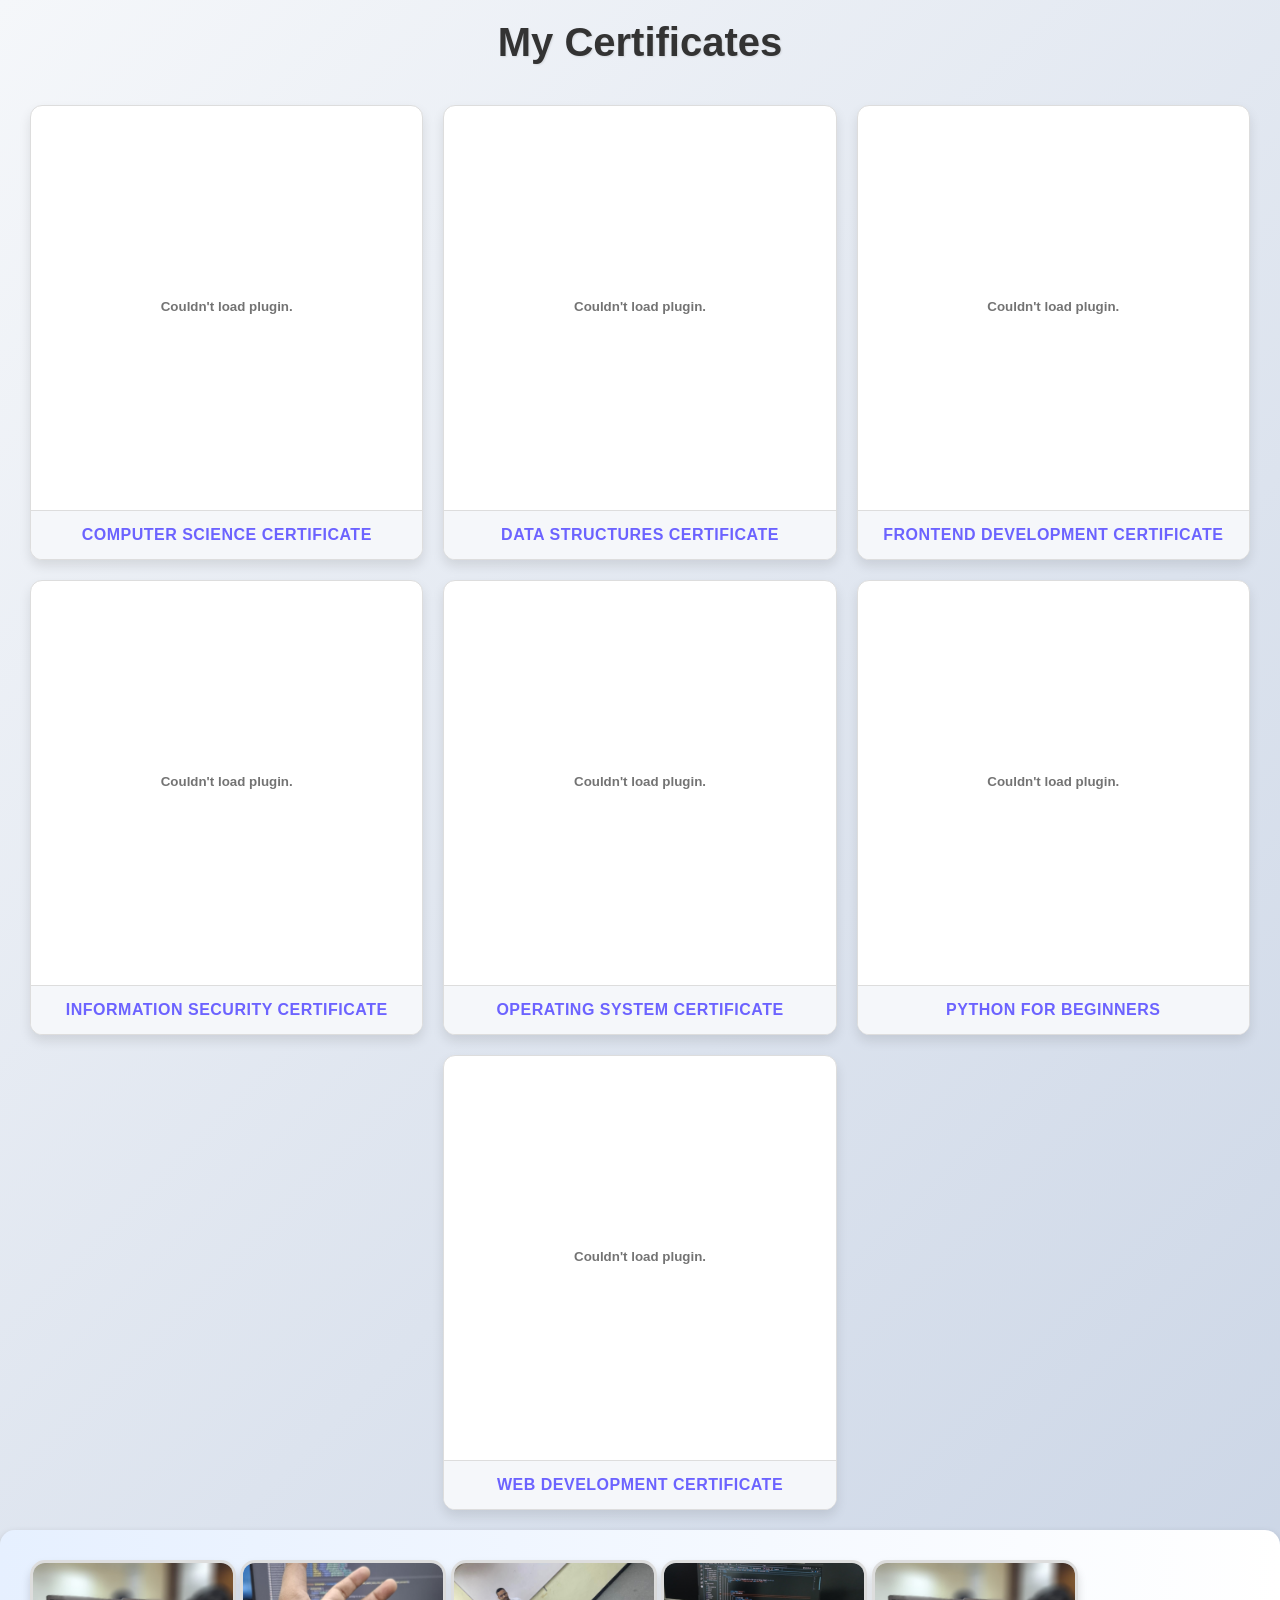
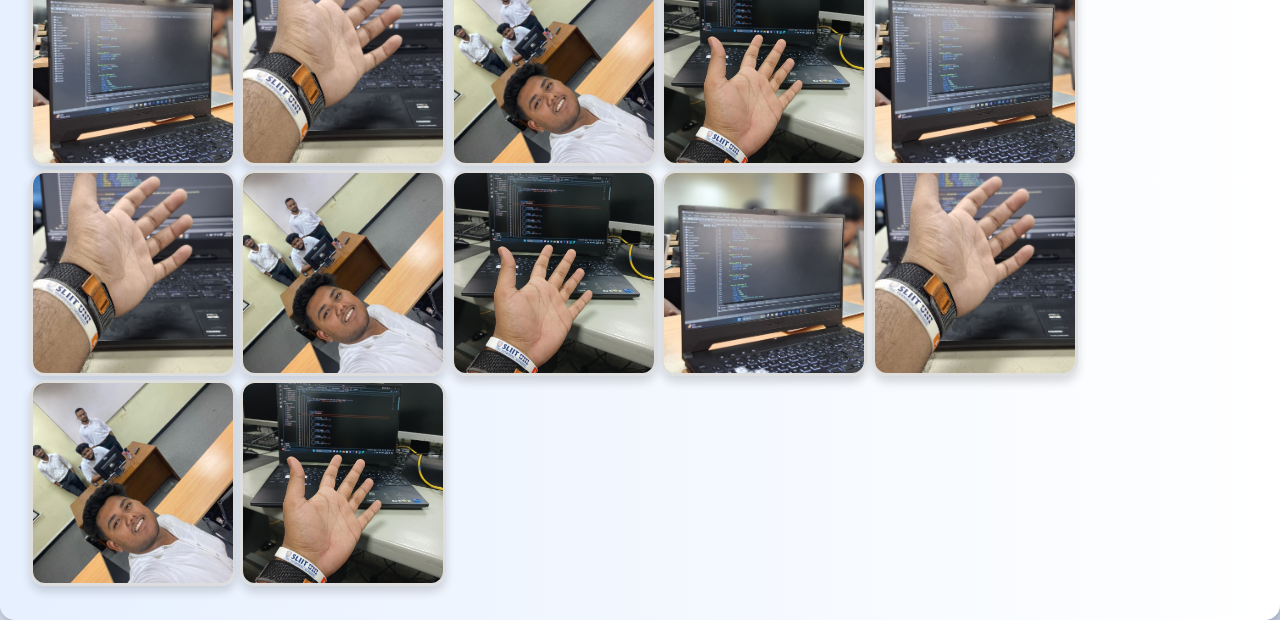
<file: html/certificates.html>
<!DOCTYPE html>
<html lang="en">

<head>
    <meta charset="utf-8">
    <meta name="viewport" content="width=device-width, initial-scale=1.0">
    <title>Resume</title>
    <style>
        /* General Styles */
        
        body {
            font-family: 'Segoe UI', Tahoma, Geneva, Verdana, sans-serif;
            margin: 0;
            padding: 0;
            background: linear-gradient(135deg, #f5f7fa, #c3cfe2);
            color: #333;
        }
        
        h1 {
            text-align: center;
            margin: 20px 0;
            font-size: 2.5rem;
            color: #333;
            text-shadow: 1px 1px 2px rgba(0, 0, 0, 0.1);
        }
        
        .container,
        .images {
            display: flex;
            flex-wrap: wrap;
            gap: 20px;
            padding: 20px;
            justify-content: center;
        }
        
        .embed-wrapper {
            flex: 1 1 calc(33.33% - 20px);
            max-width: calc(33.33% - 20px);
            box-sizing: border-box;
            background-color: #fff;
            border: 1px solid #ddd;
            border-radius: 12px;
            overflow: hidden;
            box-shadow: 0 6px 12px rgba(0, 0, 0, 0.1);
            transition: transform 0.3s ease, box-shadow 0.3s ease;
        }
        
        .embed-wrapper:hover {
            transform: translateY(-8px);
            box-shadow: 0 10px 20px rgba(0, 0, 0, 0.2);
            border-color: #6c63ff;
        }
        
        .embed-wrapper embed {
            width: 100%;
            height: 400px;
            border: none;
        }
        
        .file-title {
            padding: 15px;
            text-align: center;
            font-size: 1rem;
            font-weight: bold;
            background-color: #f5f7fa;
            color: #6c63ff;
            border-top: 1px solid #ddd;
            text-transform: uppercase;
            letter-spacing: 0.5px;
        }
        /* Responsive Adjustments */
        
        @media screen and (max-width: 768px) {
            .embed-wrapper {
                flex: 1 1 calc(50% - 20px);
                max-width: calc(50% - 20px);
            }
        }
        
        @media screen and (max-width: 480px) {
            .embed-wrapper {
                flex: 1 1 100%;
                max-width: 100%;
            }
        }
        
        .images {
            display: flex;
            flex-wrap: wrap;
            justify-content: center;
            gap: 20px;
            background: linear-gradient(to right, #e6f0ff, #ffffff);
            padding: 30px;
            border-radius: 15px;
            box-shadow: 0 4px 8px rgba(0, 0, 0, 0.2);
        }
        
        .img-wrapper img {
            height: 200px;
            width: 200px;
            object-fit: cover;
            border: 3px solid #ddd;
            border-radius: 15px;
            box-shadow: 0 6px 10px rgba(0, 0, 0, 0.15);
            transition: transform 0.3s ease, box-shadow 0.3s ease, border-color 0.3s ease;
        }
        
        .img-wrapper img:hover {
            transform: scale(1.1);
            box-shadow: 0 8px 16px rgba(0, 0, 0, 0.25);
            border-color: #007bff;
        }
        
        @media (max-width: 768px) {
            .images {
                gap: 15px;
                padding: 20px;
            }
            .img-wrapper img {
                height: 150px;
                width: 150px;
                border-radius: 10px;
            }
        }
        
        @media (max-width: 480px) {
            .img-wrapper img {
                height: 120px;
                width: 120px;
            }
        }
    </style>
</head>

<body>
    <h1>My Certificates</h1>
    <div class="container">
        <div class="embed-wrapper">
            <embed src="/file/computerscience1.pdf" type="application/pdf">
            <div class="file-title">Computer Science Certificate</div>
        </div>
        <div class="embed-wrapper">
            <embed src="/file/data structures.pdf" type="application/pdf">
            <div class="file-title">Data Structures Certificate</div>
        </div>
        <div class="embed-wrapper">
            <embed src="/file/fontend-UOM.pdf" type="application/pdf">
            <div class="file-title">Frontend Development Certificate</div>
        </div>
        <div class="embed-wrapper">
            <embed src="/file/Information Security.pdf" type="application/pdf">
            <div class="file-title">Information Security Certificate</div>
        </div>
        <div class="embed-wrapper">
            <embed src="/file/operatingsystem.pdf" type="application/pdf">
            <div class="file-title">Operating System Certificate</div>
        </div>
        <div class="embed-wrapper">
            <embed src="/file/Python_for_Beginners_E-Certificate (1).pdf" type="application/pdf">
            <div class="file-title">Python for Beginners</div>
        </div>
        <div class="embed-wrapper">
            <embed src="/file/UOM-web development.pdf" type="application/pdf">
            <div class="file-title">Web Development Certificate</div>
        </div>
    </div>




    <div class="images" id="image">
        <div class="img-wrapper">
            <img src="/images/img1.jpg" alt="Nature">
            <img src="/images/img2.jpg" alt="Group Meeting">
            <img src="/images/img 3.jpg" alt="Mall">
            <img src="/images/img3.jpg" alt="Person">
            <img src="/images/img1.jpg" alt="Nature">
            <img src="/images/img2.jpg" alt="Group Meeting">
            <img src="/images/img 3.jpg" alt="Mall">
            <img src="/images/img3.jpg" alt="Person">
            <img src="/images/img1.jpg" alt="Nature">
            <img src="/images/img2.jpg" alt="Group Meeting">
            <img src="/images/img 3.jpg" alt="Mall">
            <img src="/images/img3.jpg" alt="Person">
        </div>

    </div>


</body>

</html>
</file>
